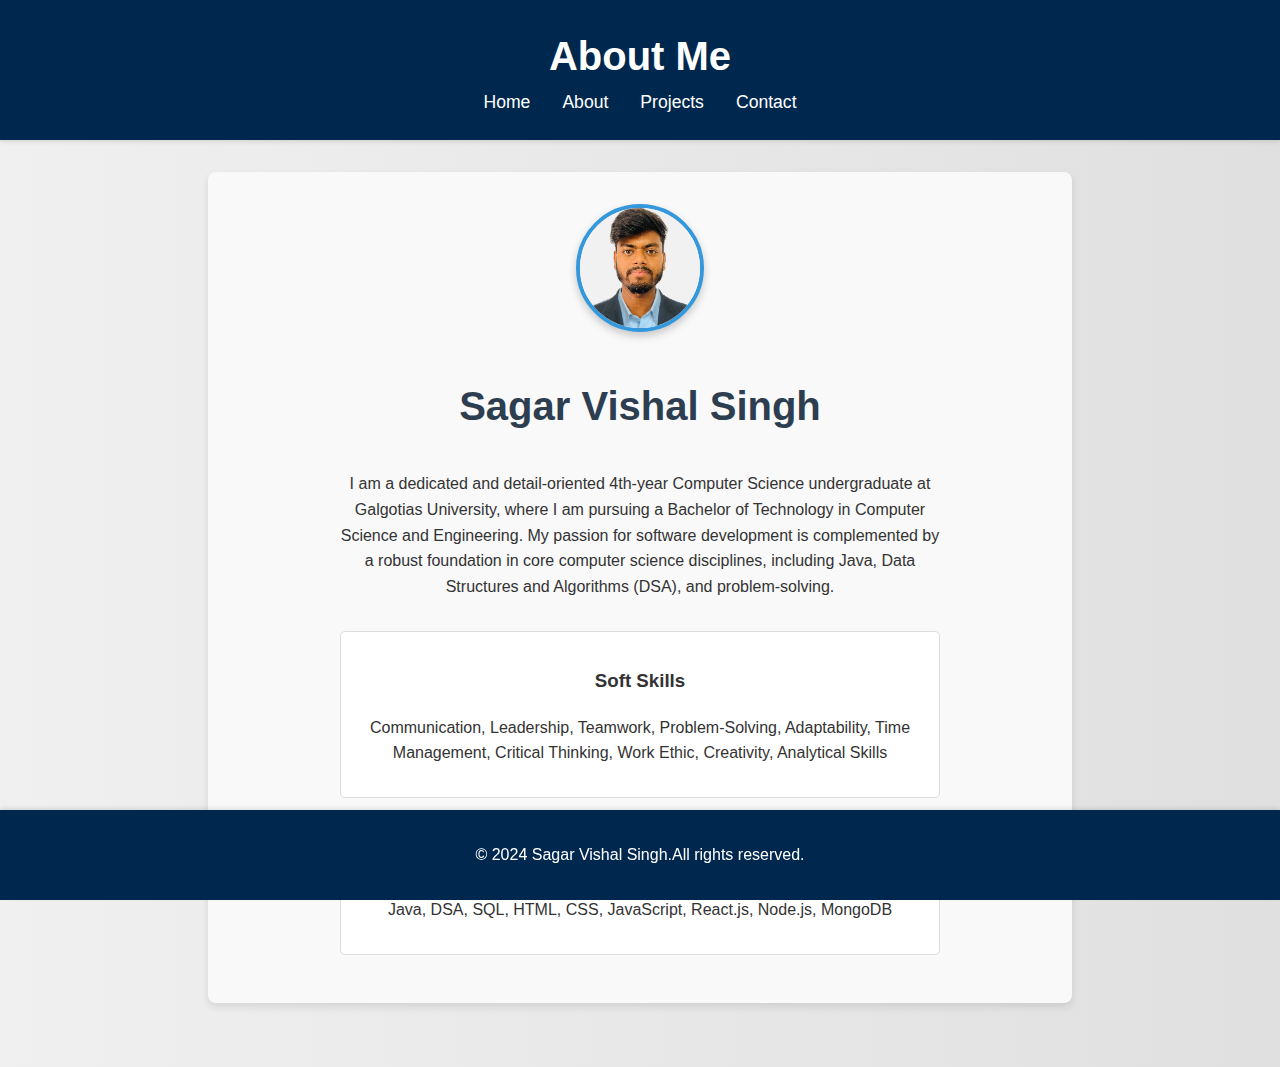
<file: about.html>
<!DOCTYPE html>
<html lang="en">
<head>
    <meta charset="UTF-8">
    <meta name="viewport" content="width=device-width, initial-scale=1.0">
    <title>About - Sagar Vishal Singh</title>
    <link rel="stylesheet" href="styles.css">
</head>
<body>
    <header>
        <h1>About Me</h1>
        <nav>
            <ul>
                <li><a href="index.html">Home</a></li>
                <li><a href="about.html">About</a></li>
                <li><a href="projects.html">Projects</a></li>
                <li><a href="contact.html">Contact</a></li>
            </ul>
        </nav>
    </header>
    <main>
        <section class="about-me">
            <div class="about-container">
                <img src="profile.jpg" alt="Sagar Vishal Singh" class="profile-img">
                <div class="about-text">
                    <h2>Sagar Vishal Singh</h2>
                    <p>I am a dedicated and detail-oriented 4th-year Computer Science undergraduate at Galgotias University, where I am pursuing a Bachelor of Technology in Computer Science and Engineering. My passion for software development is complemented by a robust foundation in core computer science disciplines, including Java, Data Structures and Algorithms (DSA), and problem-solving.</p>
                    <div class="skills">
                        <div class="soft-skills">
                            <h3>Soft Skills</h3>
                            <p>Communication, Leadership, Teamwork, Problem-Solving, Adaptability, Time Management, Critical Thinking, Work Ethic, Creativity, Analytical Skills</p>
                        </div>
                        <div class="technical-skills">
                            <h3>Technical Skills</h3>
                            <p>Java, DSA, SQL, HTML, CSS, JavaScript, React.js, Node.js, MongoDB</p>
                        </div>
                    </div>
                </div>
            </div>
        </section>
    </main>
    <footer>
        <p>© 2024 Sagar Vishal Singh.All rights reserved.</p>
    </footer>
</body>
</html>
</file>
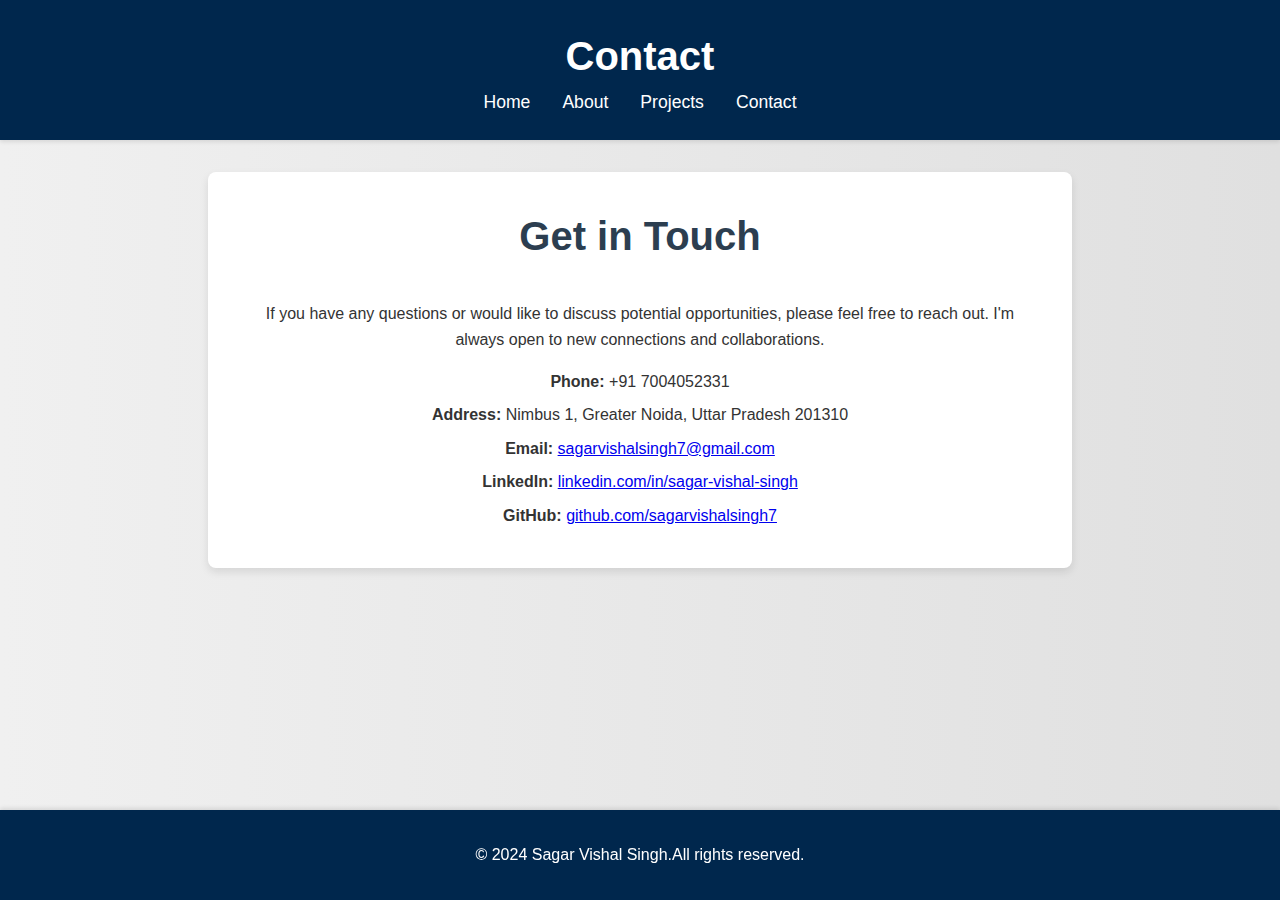
<file: contact.html>
<!DOCTYPE html>
<html lang="en">
<head>
    <meta charset="UTF-8">
    <meta name="viewport" content="width=device-width, initial-scale=1.0">
    <title>Contact - Sagar Vishal Singh</title>
    <link rel="stylesheet" href="styles.css">
</head>
<body>
    <header>
        <h1>Contact</h1>
        <nav>
            <ul>
                <li><a href="index.html">Home</a></li>
                <li><a href="about.html">About</a></li>
                <li><a href="projects.html">Projects</a></li>
                <li><a href="contact.html">Contact</a></li>
            </ul>
        </nav>
    </header>
    <main>
        <section class="contact">
            <h2>Get in Touch</h2>
            <p>If you have any questions or would like to discuss potential opportunities, please feel free to reach out. I'm always open to new connections and collaborations.</p>
            <div class="contact-details">
                <p><strong>Phone:</strong> +91 7004052331</p>
                <p><strong>Address:</strong> Nimbus 1, Greater Noida, Uttar Pradesh 201310</p>
                <p><strong>Email:</strong> <a href="mailto:sagarvishalsingh7@gmail.com">sagarvishalsingh7@gmail.com</a></p>
                <p><strong>LinkedIn:</strong> <a href="https://linkedin.com/in/sagar-vishal-singh" target="_blank">linkedin.com/in/sagar-vishal-singh</a></p>
                <p><strong>GitHub:</strong> <a href="https://github.com/sagarvishalsingh7" target="_blank">github.com/sagarvishalsingh7</a></p>
            </div>
        </section>
    </main>
    <footer>
        <p>© 2024 Sagar Vishal Singh.All rights reserved.</p>
    </footer>
</body>
</html>
</file>
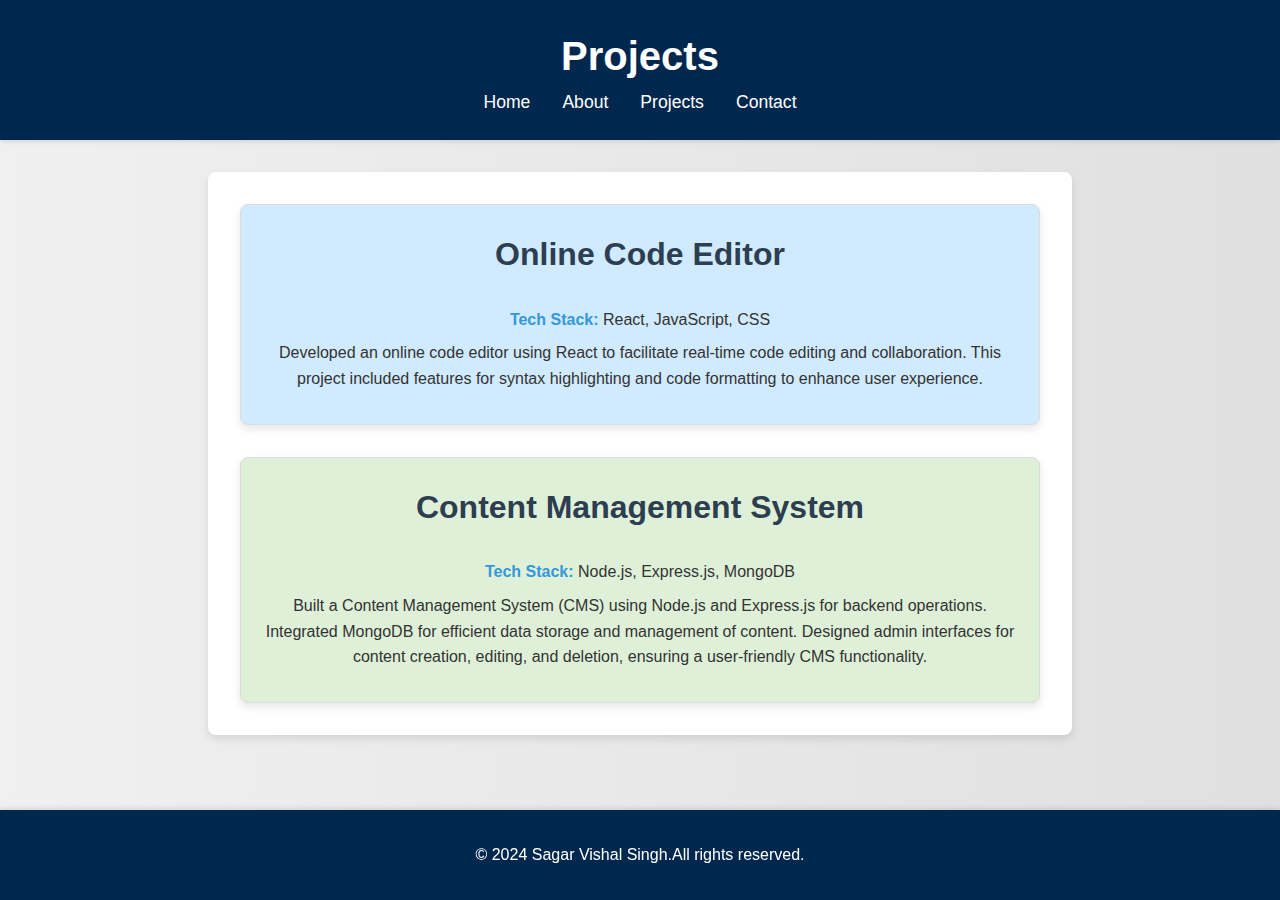
<file: projects.html>
<!DOCTYPE html>
<html lang="en">
<head>
    <meta charset="UTF-8">
    <meta name="viewport" content="width=device-width, initial-scale=1.0">
    <title>Projects - Sagar Vishal Singh</title>
    <link rel="stylesheet" href="styles.css">
</head>
<body>
    <header>
        <h1>Projects</h1>
        <nav>
            <ul>
                <li><a href="index.html">Home</a></li>
                <li><a href="about.html">About</a></li>
                <li><a href="projects.html">Projects</a></li>
                <li><a href="contact.html">Contact</a></li>
            </ul>
        </nav>
    </header>
    <main>
        <section class="projects">
            <div class="project-box online-code-editor">
                <h2>Online Code Editor</h2>
                <p><strong>Tech Stack:</strong> React, JavaScript, CSS</p>
                <p>
                    Developed an online code editor using React to facilitate real-time code editing and collaboration. This project included features for syntax highlighting and code formatting to enhance user experience.
                </p>
            </div>
            <div class="project-box content-management-system">
                <h2>Content Management System</h2>
                <p><strong>Tech Stack:</strong> Node.js, Express.js, MongoDB</p>
                <p>
                    Built a Content Management System (CMS) using Node.js and Express.js for backend operations. Integrated MongoDB for efficient data storage and management of content. Designed admin interfaces for content creation, editing, and deletion, ensuring a user-friendly CMS functionality.
                </p>
            </div>
        </section>
    </main>
    <footer>
        <p>© 2024 Sagar Vishal Singh.All rights reserved.</p>
    </footer>
</body>
</html>
</file>
<file: styles.css>
/* Global Styles */
body {
    font-family: 'Arial', sans-serif;
    margin: 0;
    padding: 0;
    background: linear-gradient(to right, #f0f0f0, #e0e0e0);
    color: #333;
    line-height: 1.6;
}

/* Header Styles */
header {
    background-color: #00274d;
    color: #fff;
    padding: 1.5em 0;
    text-align: center;
    box-shadow: 0 2px 4px rgba(0, 0, 0, 0.1);
}

header h1 {
    margin: 0;
    font-size: 2.5em;
}

/* Navigation Styles */
nav ul {
    list-style: none;
    padding: 0;
    margin: 0;
}

nav ul li {
    display: inline;
    margin: 0 1em;
}

nav ul li a {
    color: #fff;
    text-decoration: none;
    font-size: 1.1em;
}

nav ul li a:hover {
    text-decoration: underline;
}

/* Main Content Styles */
main {
    padding: 2em;
    display: flex;
    justify-content: center;
    align-items: center;
    flex-direction: column;
}

/* Section Styles */
.intro, .about-me, .projects, .contact {
    margin-bottom: 2em;
    background: #fff;
    padding: 2em;
    border-radius: 8px;
    box-shadow: 0 4px 8px rgba(0, 0, 0, 0.1);
    max-width: 800px;
    width: 100%;
    text-align: center;
}

/* Heading Styles */
.intro h2, .about-me h2, .projects h2, .contact h2 {
    margin-top: 0;
    font-size: 2.5em;
    color: #2c3e50;
}

.intro h2 .highlight {
    color: #3498db;
}

/* Profile Photo Styles */
.profile-photo-container {
    position: relative;
    display: flex;
    justify-content: center;
    align-items: center;
    margin-bottom: 2em;
}

.profile-photo {
    width: 150px;
    height: 150px;
    object-fit: cover;
    border-radius: 50%;
    transition: all 0.3s ease;
    border: 5px solid #3498db;
    box-shadow: 0 4px 8px rgba(0, 0, 0, 0.2);
}

.profile-photo:hover {
    transform: scale(1.1);
    filter: brightness(1.1);
    box-shadow: 0 6px 12px rgba(0, 0, 0, 0.3);
}

/* Button Styles */
.buttons {
    text-align: center;
    margin-top: 2em;
}

.btn {
    display: inline-block;
    background: #3498db;
    color: #fff;
    padding: 12px 24px;
    margin: 0 10px;
    text-decoration: none;
    border-radius: 5px;
    font-size: 16px;
    transition: background-color 0.3s, transform 0.3s;
}

.btn:hover {
    background: #2980b9;
    transform: translateY(-2px);
}

/* Contact Details */
.contact-details p {
    margin: 0.5em 0;
}

/* Footer Styles */
footer {
    background-color: #00274d;
    color: #fff;
    text-align: center;
    padding: 1em 0;
    position: fixed;
    bottom: 0;
    width: 100%;
    box-shadow: 0 -2px 4px rgba(0, 0, 0, 0.1);
}

/* Modal Styles */
.modal {
    display: none;
    position: fixed;
    z-index: 1;
    left: 0;
    top: 0;
    width: 100%;
    height: 100%;
    overflow: auto;
    background-color: rgba(0,0,0,0.4);
    align-items: center;
    justify-content: center;
}

.modal-content {
    background-color: #fff;
    margin: 15% auto;
    padding: 20px;
    border: 1px solid #888;
    width: 80%;
    max-width: 800px;
    position: relative;
}

.close {
    color: #aaa;
    float: right;
    font-size: 28px;
    font-weight: bold;
}

.close:hover,
.close:focus {
    color: black;
    text-decoration: none;
    cursor: pointer;
}

/* Responsive Menu Styles */
.menu-toggle {
    display: none;
    background: #3498db;
    color: #fff;
    border: none;
    padding: 10px;
    cursor: pointer;
    font-size: 1.5em;
}

nav ul {
    display: flex;
    justify-content: center;
}

nav ul.active {
    display: block;
}

nav ul li {
    display: block;
}

@media (max-width: 768px) {
    .menu-toggle {
        display: inline-block;
    }

    nav ul {
        display: none;
        flex-direction: column;
        background: #333;
        width: 100%;
    }

    nav ul.active {
        display: flex;
    }

    nav ul li {
        text-align: center;
        padding: 10px;
    }
}

/* About Page Specific Styles */
.about-me {
    background-color: #f9f9f9; /* Light background for about page */
    padding: 2em;
    border-radius: 8px;
    box-shadow: 0 4px 8px rgba(0, 0, 0, 0.1);
    display: flex;
    justify-content: center;
    align-items: center;
    flex-direction: column;
}

.about-container {
    display: flex;
    align-items: center;
    max-width: 1000px;
    width: 100%;
    margin: 0 auto;
    gap: 2em;
    flex-direction: column; /* Center content vertically */
}

/* Profile Section Styles */
.profile-section {
    text-align: center; /* Center text and image within the section */
}

.profile-img {
    width: 120px;
    height: 120px;
    object-fit: cover;
    border-radius: 50%;
    border: 4px solid #3498db;
    box-shadow: 0 4px 8px rgba(0, 0, 0, 0.2);
    transition: transform 0.3s ease, box-shadow 0.3s ease;
    margin-bottom: 10px;
}

.profile-img:hover {
    transform: scale(1.1);
    box-shadow: 0 6px 12px rgba(0, 0, 0, 0.3);
}

.about-text {
    max-width: 600px;
    text-align: center; /* Center text within the container */
}

.about-text h2 {
    color: #2c3e50;
    font-size: 2.5em;
}

.about-text p {
    margin: 1em 0;
    line-height: 1.6;
}

.skills {
    margin-top: 2em;
}

.soft-skills, .technical-skills {
    background: #fff;
    border: 1px solid #ddd;
    border-radius: 5px;
    padding: 15px;
    margin-bottom: 1em;
    transition: background 0.3s, box-shadow 0.3s, transform 0.3s, color 0.3s;
}

.soft-skills:hover, .technical-skills:hover {
    background: #e0f7fa; /* Light cyan background */
    box-shadow: 0 6px 12px rgba(0, 0, 0, 0.2);
    transform: scale(1.05);
    color: #3498db;
}
/* Projects Page Specific Styles */
.projects {
    display: flex;
    flex-direction: column;
    gap: 2em;
    padding: 2em;
}

/* Common Project Box Styles */
.project-box {
    border: 1px solid #ddd;
    border-radius: 8px;
    padding: 1.5em;
    box-shadow: 0 4px 8px rgba(0, 0, 0, 0.1);
    transition: transform 0.3s, box-shadow 0.3s, background 0.3s;
}

/* Online Code Editor Styles */
.project-box.online-code-editor {
    background: #d0eaff; /* Light blue background */
}

.project-box.online-code-editor:hover {
    background: #b0d4ff; /* Slightly darker blue on hover */
}

/* Content Management System Styles */
.project-box.content-management-system {
    background: #dff0d8; /* Light green background */
}

.project-box.content-management-system:hover {
    background: #c3e6c0; /* Slightly darker green on hover */
}

.project-box h2 {
    color: #2c3e50;
    font-size: 2em;
    margin-top: 0;
}

.project-box p {
    margin: 0.5em 0;
    line-height: 1.6;
}

.project-box strong {
    color: #3498db;
}
</file>
